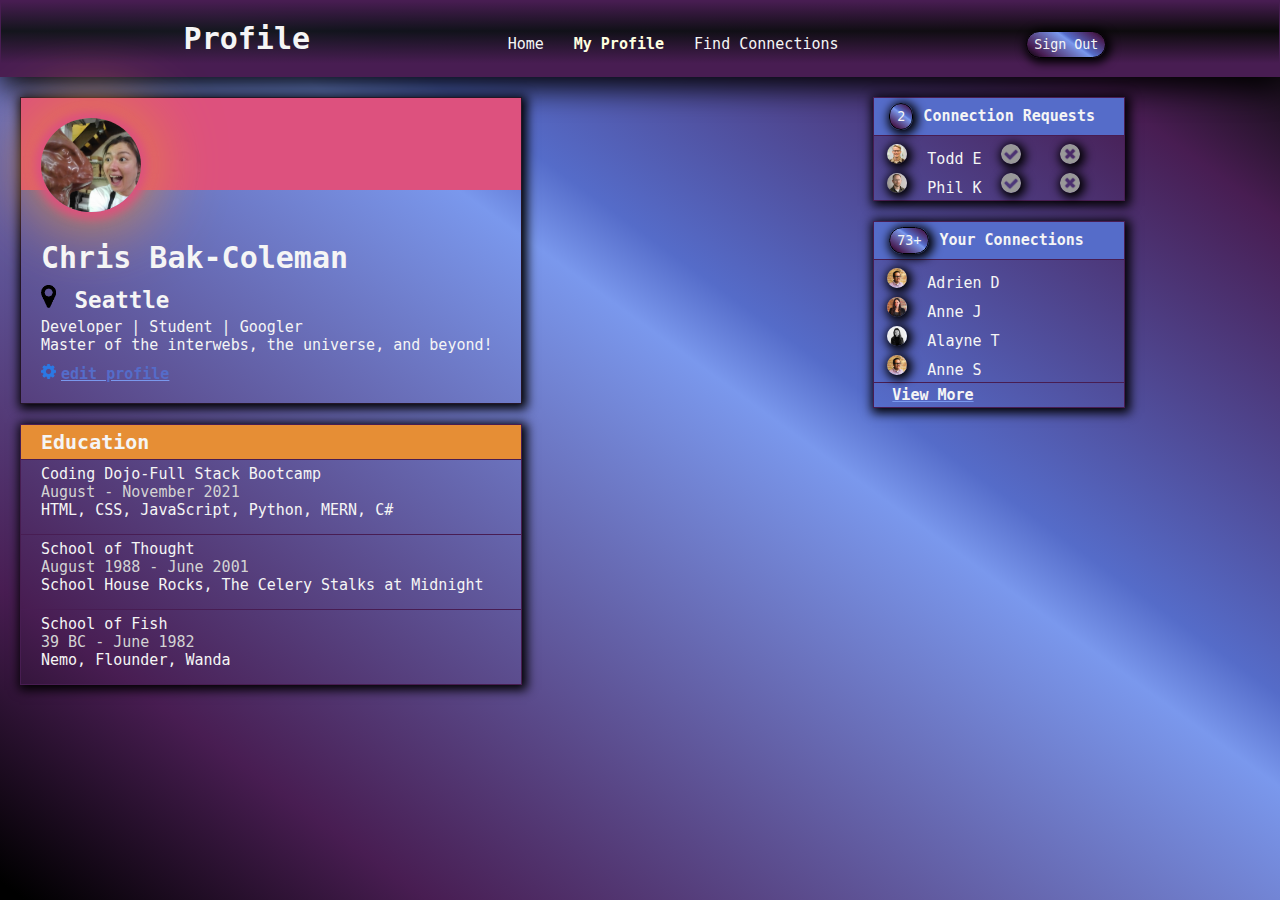
<file: index.html>
<!DOCTYPE html>
<html lang="en">
<head>
    <meta charset="UTF-8">
    <meta http-equiv="X-UA-Compatible" content="IE=edge">
    <meta name="viewport" content="width=device-width, initial-scale=1.0">
    <title>Profile Page</title>
    <link rel="stylesheet" href="style.css">
</head>
<body>
    <div class="overall-font">
        <div class="top-container">
            <div class="nav">
                <h1 class="nav-title title-font-size">Profile</h1>
                <ul class="nav-links gen-font-size">
                    <li>
                        <a href="#">Home</a>
                    </li>
                    <li>
                        <a href="#" class="active">My Profile</a>
                    </li>
                    <li>
                        <a href="#">Find Connections</a>
                    </li>
                </ul>
                <div class="gen-font-size">
                    <button class="btn shadow">Sign Out</button>
                </div>
            </div>
        </div>      
        <div class="main-container">
            <div class="col-2">
                <div>
                    <div class="user shadow">
                        <div>
                            <img class="user-photo" src="Chris_ChocoBun.jpg" alt="user-photo">
                        </div>
                        <div class="pad gen-font-size">
                            <h1>Chris Bak-Coleman</h1>
                        </div>
                        <div class="gen-font-size">
                            <h2><img class="icon" src="icons/map-marker.png" alt="map-marker"> Seattle</h2>
                        </div>
                        <div class="pad gen-font-size">
                            <p>Developer | Student | Googler</p>
                            <p>Master of the interwebs, the universe, and beyond!</p>
                        </div>
                        <div>
                            <h2 class="settings"><img class="icon" src="icons/gear.png" alt="gear">edit profile</h2>
                        </div>
                    </div>
                </div>
                <div>
                    <div class="education gen-font-size shadow">
                            <h4 class="pad">Education</h4>
                                <ul class="courses pad">
                                    <li>Coding Dojo-Full Stack Bootcamp</li>
                                    <li class="lighter">August - November 2021</li>
                                    <li>HTML, CSS, JavaScript, Python, MERN, C#</li>
                                </ul>    
                                <ul class="courses pad">
                                    <li>School of Thought</li>
                                    <li class="lighter">August 1988 - June 2001</li>
                                    <li>School House Rocks, The Celery Stalks at Midnight</li>
                                </ul>
                                <ul class="courses pad">
                                    <li>School of Fish</li>
                                    <li class="lighter">39 BC - June 1982</li>
                                    <li>Nemo, Flounder, Wanda</li>
                                </ul>
                    </div>
                </div>
            </div>
            <div class="col">
                <div class="col gen-font-size">
                    <div class="connections shadow">
                        <div>
                            <h4><button class="btn shadow">2</button>Connection Requests</h4>
                        </div>
                            <ul class="friends">
                                <li>
                                    <img class="friend-photo shadow" src="images/todd-s.jpg" alt="photo">Todd E
                                    <img class="friend-photo shadow" src="icons/accept-circle.png" alt="accept">
                                    <img class="friend-photo shadow" src="icons/close-circle.png" alt="deny">
                                </li>
                                <li>
                                    <img class="friend-photo shadow" src="images/phil-s.jpg" alt="photo">Phil K
                                    <img class="friend-photo shadow" src="icons/accept-circle.png" alt="accept">
                                    <img class="friend-photo shadow" src="icons/close-circle.png" alt="deny">
                                </li>
                            </ul>
                    </div>
                    <div class="connections shadow">
                        <h4><button class="btn shadow">73+</button>Your Connections</h4>
                            <ul class="friends">
                                <li>
                                    <img class="friend-photo shadow" src="images/adrien-s.jpg" alt="photo">Adrien D
                                </li>
                                <li>
                                    <img class="friend-photo shadow" src="images/anne-s.jpg" alt="photo">Anne J
                                </li>
                                <li>
                                    <img class="friend-photo shadow" src="images/alayne-s.jpg" alt="photo">Alayne T
                                </li>
                                <li>
                                    <img  class="friend-photo shadow" src="images/adrien-s.jpg" alt="photo">Anne S
                                </li>
                            </ul>
                            <h5 class="friends settings"><a href="#">View More</a></h5>
                    </div>
                </div>
        </div>
        </div>
    </div>
</body>
</html>
</file>
<file: style.css>
*{
    padding: 0;
    margin: 0;
}
/*-------------------------PAGE HEADER-------------------------*/
/*---------------NAV BAR---------------*/
.top-container{
    display: flex;
}
.nav{
    height: 100%;
    width: 100%;
    background: rgb(72,29,82);
    background: linear-gradient(0deg, rgba(72,29,82,1) 17%, rgba(10,10,10,0.9077240566037736) 60%, rgba(72,29,82,1) 100%);
    box-shadow: 0px 10px 30px black;
    border: 1px groove rgb(72,29,82);
    display: flex;
    align-items: baseline;
    justify-content:space-evenly;
}
.nav-title{
    margin: 20px;
}
.nav-links{
    list-style: none;
    display: flex;
}
a{
    margin: 5px;
    padding: 10px;
    text-decoration: none;
    color: whitesmoke;
}
.active{
    font-weight: bold;
    color: lightyellow;
}
/*-----------------------------------MAIN BODY-----------------------------------*/
.main-container{
    display: flex;
}
/*-------------------------LEFT COLUMN-------------------------*/
/*---------------USER CARD---------------*/
.user{
    width: 500px;
    background: linear-gradient(to top, transparent 70%, rgb(221,81,126) 30%);
    border: 1px groove rgb(36, 22, 39);
    margin: 20px;
}
.user-photo{
    width:100px;
    margin: 20px;
    border-radius: 50%;
    box-shadow: 
        0 0  10px 7px rgb(221,81,126),
        0 0 70px 10px rgb(230,142,53);
}
.info{
    padding: 0px 0px 0px 20px;
}
.settings{
    font-size: 15px;
    color: rgb(85,108,201);
    text-decoration: rgb(122,152,237) underline;
    padding-bottom: 20px;
}
/*---------------EDUCATION---------------*/
.education{
    width: 500px;
    margin: 20px;
    list-style: none;
    border: 1px groove rgb(72,29,82);
}
.education h4{
    background-color: rgb(230,142,53);
    font-size: 20px;
}
.courses{
    border-top: 1px groove rgb(72,29,83);
    list-style: none;
    margin-bottom: 10px;
}
/*-------------------------RIGHT COLUMN-------------------------*/
/*---------------CON REQ CONNECTIONS---------------*/
.connections{
    width: 250px;
    margin: 20px;
    border: 1px groove rgb(72,29,82);
}
.connections h4{
    background-color: rgb(85,108,201);
    padding: 5px;
    text-align: left;
}
.friends{
    border-top: 1px groove rgb(72,29,82);
    list-style: none;
    padding: 3px;
}
/*-----------------------------------OVERALL-----------------------------------*/
/*---------------STYLE---------------*/
.color-palette{
    color:
    rgb(36, 22, 39) 
    rgb(72,29,82) 
    rgb(221,81,126)
    rgb(230,142,53)
    rgb(85,108,201)
    rgb(122,152,237)
}
.overall-font{
    font-family:monospace;
    color: whitesmoke;
}
body, html{
    height: 100%;
    background: rgb(0,0,0);
    background: linear-gradient(36deg, rgba(0,0,0,1) 1%, rgba(72,29,82,1) 17%, rgba(122,152,237,1) 57%, rgba(85,108,201,1) 62%, rgba(72,29,82,1) 88%, rgba(10,10,10,1) 98%);
}
/*---------------STRUCTURE---------------*/
.col{
    flex: 1;
}
.col-2{
    flex: 2;
}
/*---------------MULTI USE---------------*/
.gen-font-size{
    font-size: 15px;
}
.title-font-size{
    font-size: 30px;
}
.btn{
    background: rgb(0,0,0);
    background: linear-gradient(36deg, rgba(0,0,0,1) 1%, rgba(72,29,82,1) 17%, rgba(122,152,237,1) 57%, rgba(85,108,201,1) 62%, rgba(72,29,82,1) 88%, rgba(10,10,10,1) 98%);
    color: whitesmoke;
    font-family: monospace;
    padding: 5px 7px 5px 7px;
    margin: 0px 10px 0px 10px;
    border: 1px groove black;
    border-radius: 30px;
}
.icon{
    width: 15px;
    margin: 5px 5px 0px 20px;
}
.friend-photo{
    width: 20px;
    margin: 5px 20px 0px 10px;
    border-radius: 50px;
}
.shadow{
    box-shadow: 2px 2px 10px 3px black;
}
.lighter{
    color: lightgray;
}
.pad{
    padding: 5px 5px 5px 20px;
}
</file>
<file: ProfilePage.css>
*{
    padding: 0;
    margin: 0;
}
/*-------------------------PAGE HEADER-------------------------*/
/*---------------NAV BAR---------------*/
.top-container{
    display: flex;
}
.nav{
    height: 100%;
    width: 100%;
    background: rgb(72,29,82);
    background: linear-gradient(0deg, rgba(72,29,82,1) 17%, rgba(10,10,10,0.9077240566037736) 60%, rgba(72,29,82,1) 100%);
    box-shadow: 0px 10px 30px black;
    border: 1px groove rgb(72,29,82);
    display: flex;
    align-items: baseline;
    justify-content:space-evenly;
}
.nav-title{
    margin: 20px;
}
.nav-links{
    list-style: none;
    display: flex;
}
a{
    margin: 5px;
    padding: 10px;
    text-decoration: none;
    color: whitesmoke;
}
.active{
    font-weight: bold;
    color: lightyellow;
}
/*-----------------------------------MAIN BODY-----------------------------------*/
.main-container{
    display: flex;
}
/*-------------------------LEFT COLUMN-------------------------*/
/*---------------USER CARD---------------*/
.user{
    width: 500px;
    background: linear-gradient(to top, transparent 70%, rgb(221,81,126) 30%);
    border: 1px groove rgb(36, 22, 39);
    margin: 20px;
}
.user-photo{
    width:100px;
    margin: 20px;
    border-radius: 50%;
    box-shadow: 
        0 0  10px 7px rgb(221,81,126),
        0 0 70px 10px rgb(230,142,53);
}
.info{
    padding: 0px 0px 0px 20px;
}
.settings{
    font-size: 15px;
    color: rgb(85,108,201);
    text-decoration: rgb(122,152,237) underline;
    padding-bottom: 20px;
}
/*---------------EDUCATION---------------*/
.education{
    width: 500px;
    margin: 20px;
    list-style: none;
    border: 1px groove rgb(72,29,82);
}
.education h4{
    background-color: rgb(230,142,53);
    font-size: 20px;
}
.courses{
    border-top: 1px groove rgb(72,29,83);
    list-style: none;
    margin-bottom: 10px;
}
/*-------------------------RIGHT COLUMN-------------------------*/
/*---------------CON REQ CONNECTIONS---------------*/
.connections{
    width: 250px;
    margin: 20px;
    border: 1px groove rgb(72,29,82);
}
.connections h4{
    background-color: rgb(85,108,201);
    padding: 5px;
    text-align: left;
}
.friends{
    border-top: 1px groove rgb(72,29,82);
    list-style: none;
    padding: 3px;
}
/*-----------------------------------OVERALL-----------------------------------*/
/*---------------STYLE---------------*/
.color-palette{
    color:
    rgb(36, 22, 39) 
    rgb(72,29,82) 
    rgb(221,81,126)
    rgb(230,142,53)
    rgb(85,108,201)
    rgb(122,152,237)
}
.overall-font{
    font-family:monospace;
    color: whitesmoke;
}
body, html{
    height: 100%;
    background: rgb(0,0,0);
    background: linear-gradient(36deg, rgba(0,0,0,1) 1%, rgba(72,29,82,1) 17%, rgba(122,152,237,1) 57%, rgba(85,108,201,1) 62%, rgba(72,29,82,1) 88%, rgba(10,10,10,1) 98%);
}
/*---------------STRUCTURE---------------*/
.col{
    flex: 1;
}
.col-2{
    flex: 2;
}
/*---------------MULTI USE---------------*/
.gen-font-size{
    font-size: 15px;
}
.title-font-size{
    font-size: 30px;
}
.btn{
    background: rgb(0,0,0);
    background: linear-gradient(36deg, rgba(0,0,0,1) 1%, rgba(72,29,82,1) 17%, rgba(122,152,237,1) 57%, rgba(85,108,201,1) 62%, rgba(72,29,82,1) 88%, rgba(10,10,10,1) 98%);
    color: whitesmoke;
    font-family: monospace;
    padding: 5px 7px 5px 7px;
    margin: 0px 10px 0px 10px;
    border: 1px groove black;
    border-radius: 30px;
}
.icon{
    width: 15px;
    margin: 5px 5px 0px 20px;
}
.friend-photo{
    width: 20px;
    margin: 5px 20px 0px 10px;
    border-radius: 50px;
}
.shadow{
    box-shadow: 2px 2px 10px 3px black;
}
.lighter{
    color: lightgray;
}
.pad{
    padding: 5px 5px 5px 20px;
}
</file>
